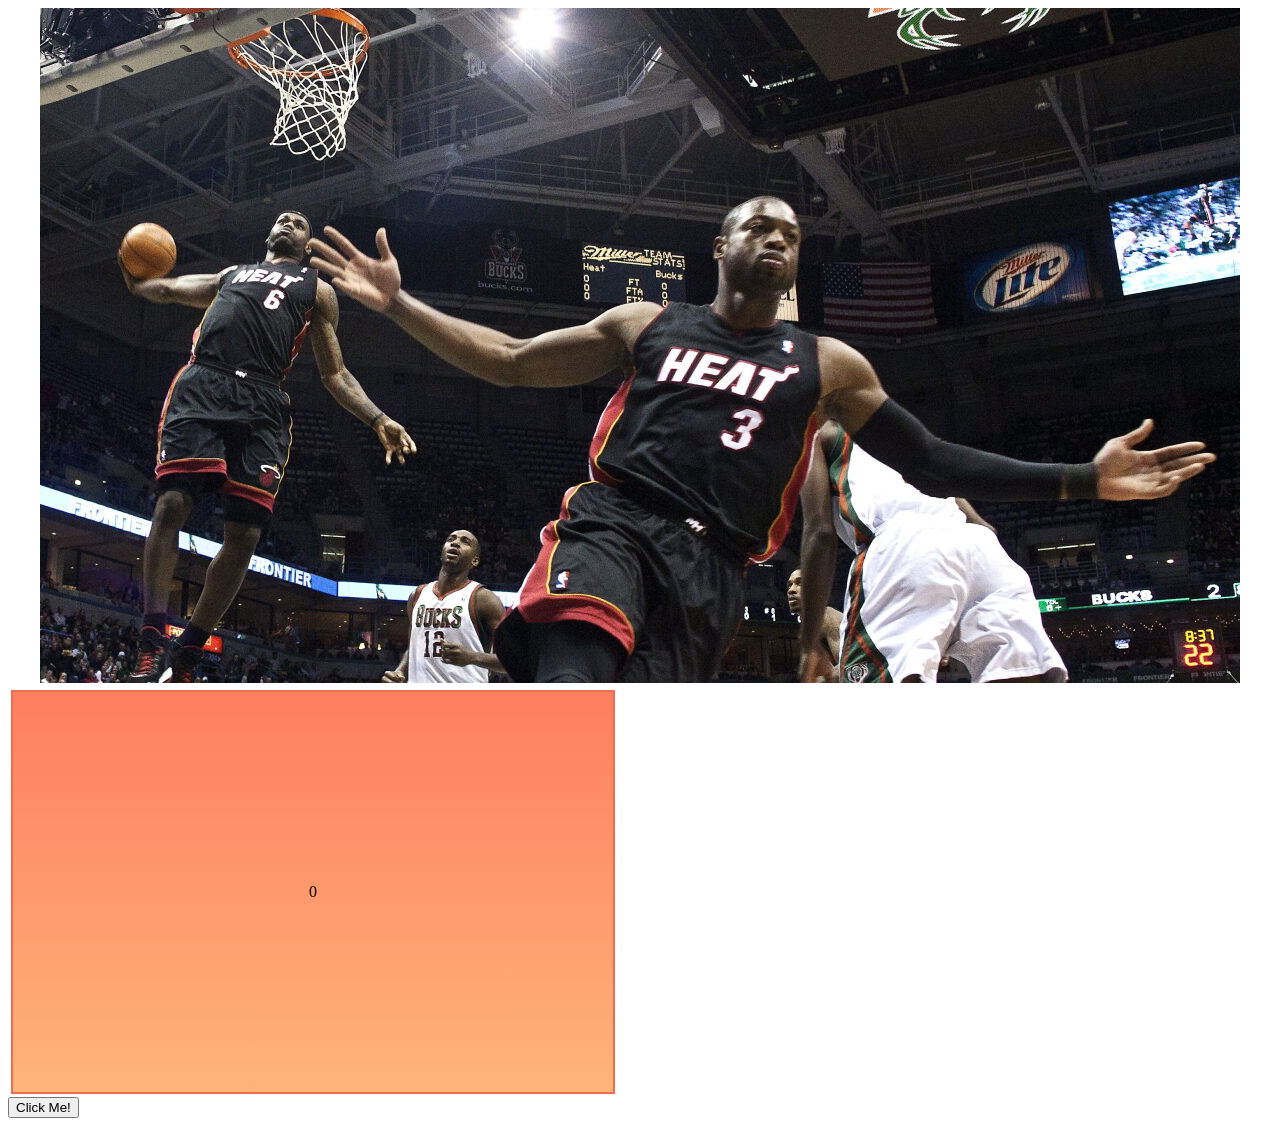
<file: Week 2 Day 1/index.html>
<!DOCTYPE html>
<html lang="en">
<head>
    <meta charset="UTF-8">
    <meta name="viewport" content="width=device-width, initial-scale=1.0">
    <title>Clicker</title>
    <link rel="stylesheet" href="styles.css">
</head>
<body>
    <div class="big-container">
        <div class="img-container">
            <a><img src="bron_and_dwade.jpg"></div></a>
        </div>
        <div class="container">
            <p id="number-display">0</p>
        </div>
    </div>

    <button id="click-button">Click Me!</button>
    <script src="script.js"></script>
</body>
</html>
</file>
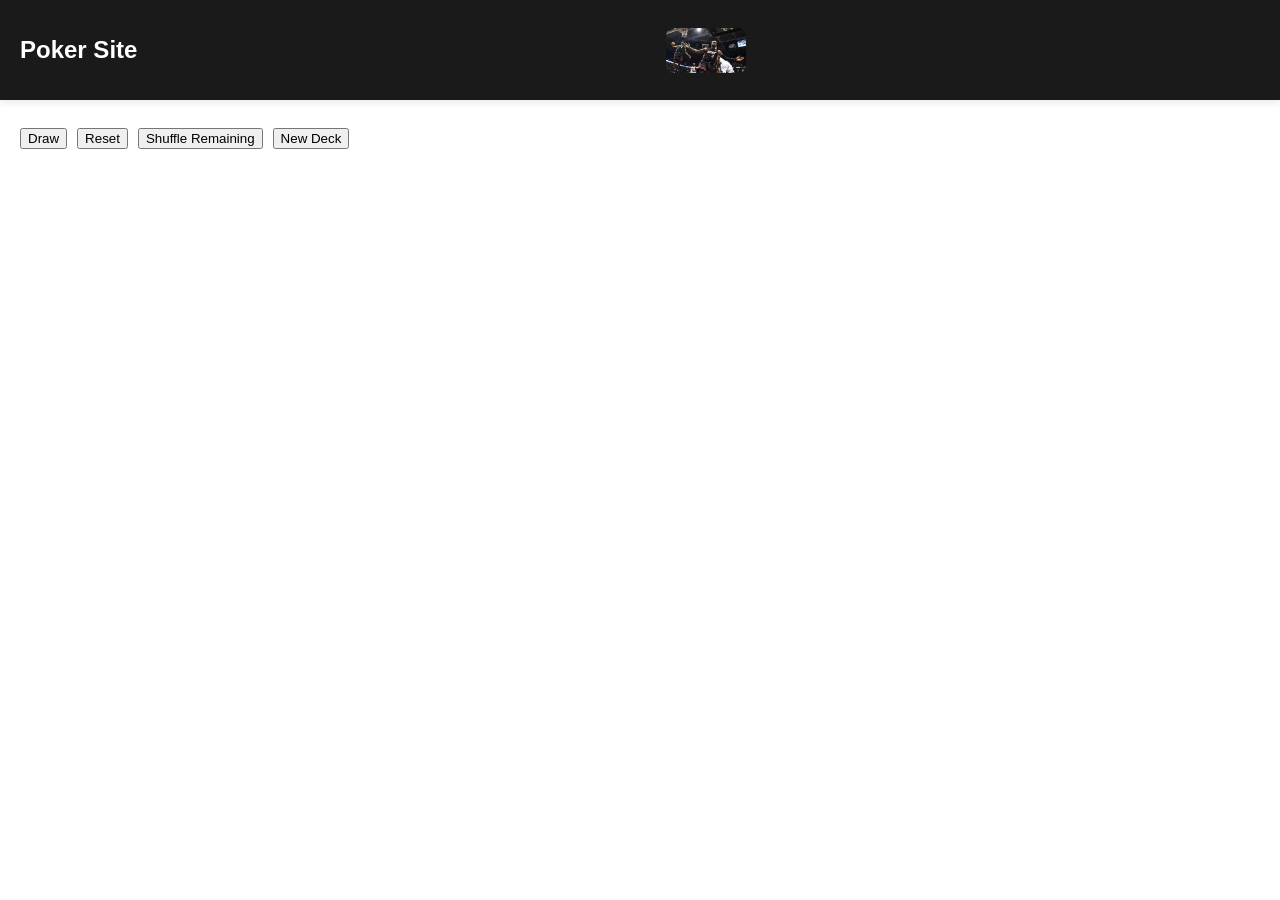
<file: Week 2 Day 2/index.html>
<!DOCTYPE html>
<html lang="en">
<head>
    <meta charset="UTF-8">
    <meta name="viewport" content="width=device-width, initial-scale=1.0">
    <title>Poker Site</title>
</head>
<body>

    <div id="navigation-bar">
        <span class="nav-title">Poker Site</span>
        <div id="img-container">
            <img src="bron_and_dwade.jpg" alt="Bron and D Wade">
        </div>
    </div>

    <div class="button-container">
        <button id="draw" class="Card Buttons">Draw</button>
        <button id="reset" class="Card Buttons">Reset</button>
        <button id="shuffle all" class="Card Buttons">Shuffle Remaining</button>
        <button id="new deck" class="Card Buttons">New Deck</button>
    </div>

    <div id="container">

    </div>


    <link rel="stylesheet" href="styles.css">
    <script src="script.js"></script>
</body>
</html>
</file>
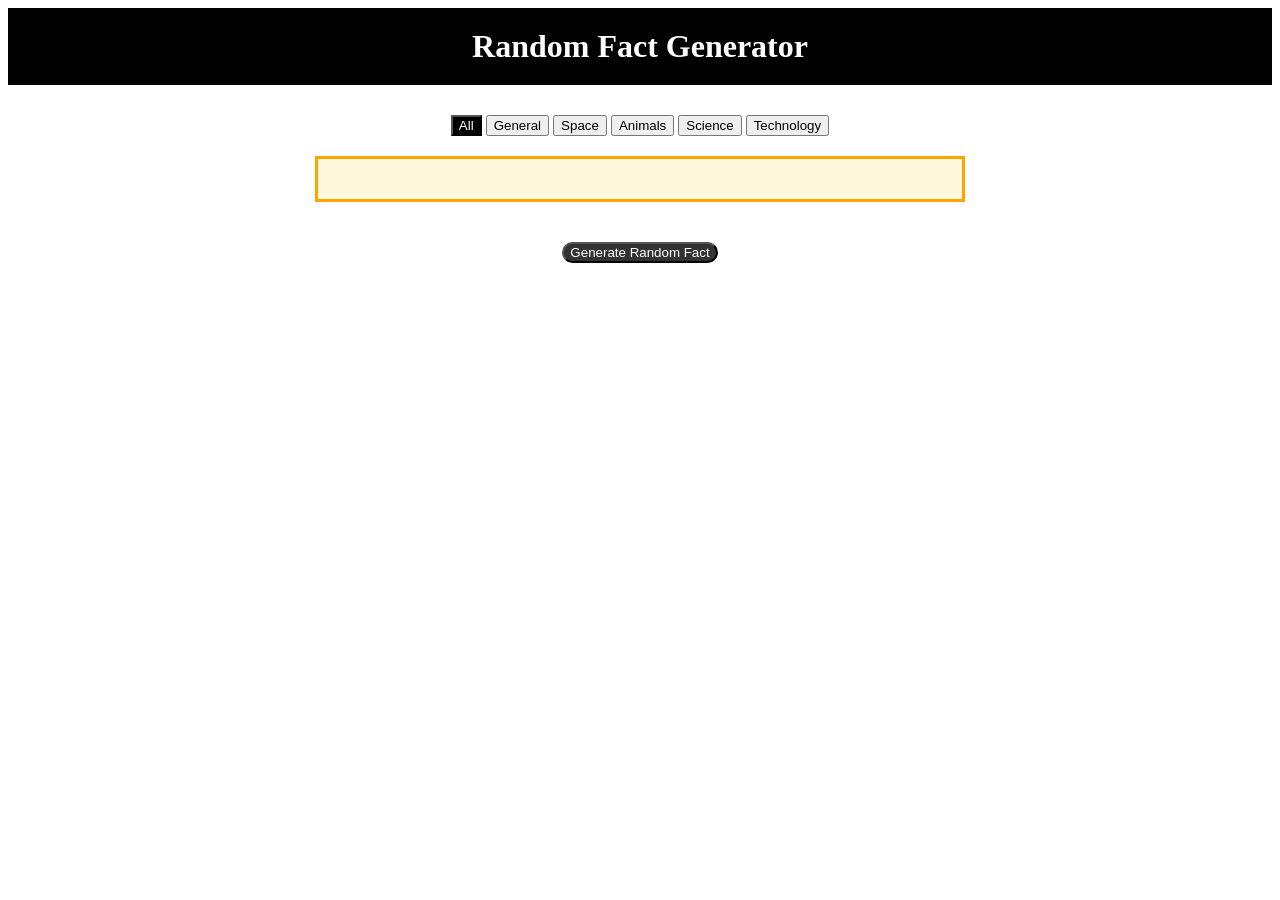
<file: Week 2 Day 3/index.html>
<!DOCTYPE html>
<html lang="en">
<head>
    <meta charset="UTF-8">
    <meta name="viewport" content="width=device-width, initial-scale=1.0">
    <title>Random Fact Generator</title>
</head>
<body>
    <h1>Random Fact Generator</h1>
    <div class="filter" id="filter">
        <button class="filter-button" id="all">All</button>
        <button class="filter-button" id="general">General</button>
        <button class="filter-button" id="space">Space</button>
        <button class="filter-button" id="animals">Animals</button>
        <button class="filter-button" id="science">Science</button>
        <button class="filter-button" id="technology">Technology</button>
    </div>
    <div id="factDisplay"></div>
    <button id="factButton">Generate Random Fact</button>
    <link rel="stylesheet" href="style.css">
    <script src="script.js"></script>
</body>
</html>
</file>
<file: Week 2 Day 1/styles.css>
.container {
    align-items: center;
    display: flex;
    justify-content: center;
    background-image: linear-gradient(to bottom, #ff7e5f, #feb47b);
    width: 600px;
    height: 400px;
    border: 2px solid #ee6d4e;
    margin: 3px
}

.big-container {
    display: flex;
    justify-content: center;
    align-items: center;
    margin: 0; 
}

.p {
    font-size: 100px;
    color: #fff;
    text-shadow: 2px 2px 4px rgba(0, 0, 0, 0.5);
}
</file>
<file: Week 2 Day 2/styles.css>
body {
    margin: 0;
    font-family: Arial, sans-serif;
}

#navigation-bar {
    background-color: #1a1a1a;
    padding: 15px 20px;
    min-height: 70px;
    box-shadow: 0 2px 8px rgba(0, 0, 0, 0.1);
    position: sticky;
    top: 0;
    z-index: 1000;
    display: flex;
    align-items: center;
    justify-content: space-between;
    gap: 15px;
    transition: padding 0.25s ease-in-out, min-height 0.25s ease-in-out;
    overflow: visible;
}

.nav-title {
    color: #ffffff;
    font-size: 24px;
    font-weight: bold;
    white-space: nowrap;
}

.button-container {
    margin: 20px 20px 20px;
    padding-top: 8px;
    display: flex;
    gap: 10px;
    flex-wrap: wrap;
}

#img-container {
    display: flex;
    align-items: center;
    justify-content: center;
    flex: 1;
    padding: 8px 0;
}

#img-container img {
    width: 80px;
    max-width: 100%;
    height: auto;
    object-fit: contain;
    border-radius: 8px;
    transition: transform 0.25s ease-in-out, width 0.25s ease-in-out;
}

#img-container img:hover {
    transform: scale(1.65);
    width: 130px;
}

#navigation-bar:has(#img-container img:hover) {
    min-height: 155px;
    padding-top: 20px;
    padding-bottom: 20px;
}
</file>
<file: Week 2 Day 3/style.css>
body {
    text-align: center;
}

h1 {
    background-color: black;
    color: white;
    padding: 20px 36px;
    margin: 0;
    width: 100%;
    box-sizing: border-box;
}

.filter {
    margin-top: 30px;
}

.filter-button.active {
    background-color: black;
    color: white;
}

#factDisplay {
    display: block;
    background-color: #FFF8DC;
    color: black;
    padding: 20px 30px;
    margin: 20px auto 20px auto;
    width: auto;
    min-width: 650px;
    max-width: 650px;
    border: 3px solid orange;
    font-size: 18px;
    line-height: 1.6;
    word-wrap: break-word;
    box-sizing: border-box;
    height: auto;
}

#factButton {
    border-radius: 20px;
    color: white;
    background-color: #333;
    margin-top: 20px;
}
</file>
